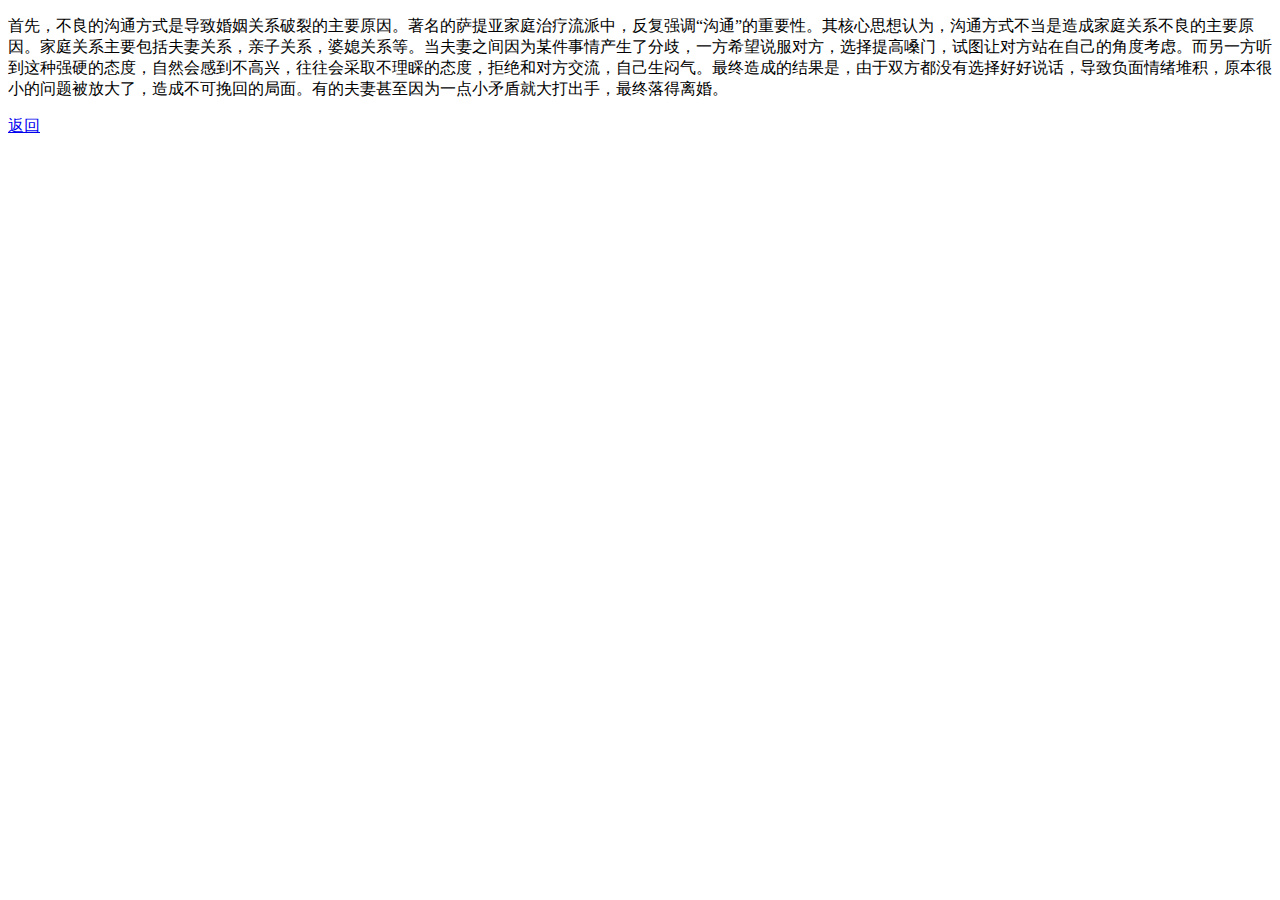
<file: 原因1.html>
<!doctype html>
<html>
<head>
<meta charset="utf-8">
<title>离婚原因</title>
</head>

<body>
	<p>
		首先，不良的沟通方式是导致婚姻关系破裂的主要原因。著名的萨提亚家庭治疗流派中，反复强调“沟通”的重要性。其核心思想认为，沟通方式不当是造成家庭关系不良的主要原因。家庭关系主要包括夫妻关系，亲子关系，婆媳关系等。当夫妻之间因为某件事情产生了分歧，一方希望说服对方，选择提高嗓门，试图让对方站在自己的角度考虑。而另一方听到这种强硬的态度，自然会感到不高兴，往往会采取不理睬的态度，拒绝和对方交流，自己生闷气。最终造成的结果是，由于双方都没有选择好好说话，导致负面情绪堆积，原本很小的问题被放大了，造成不可挽回的局面。有的夫妻甚至因为一点小矛盾就大打出手，最终落得离婚。
	</p>
	<a href="index.html"><p>返回</p></a>
</body>
</html>
</file>
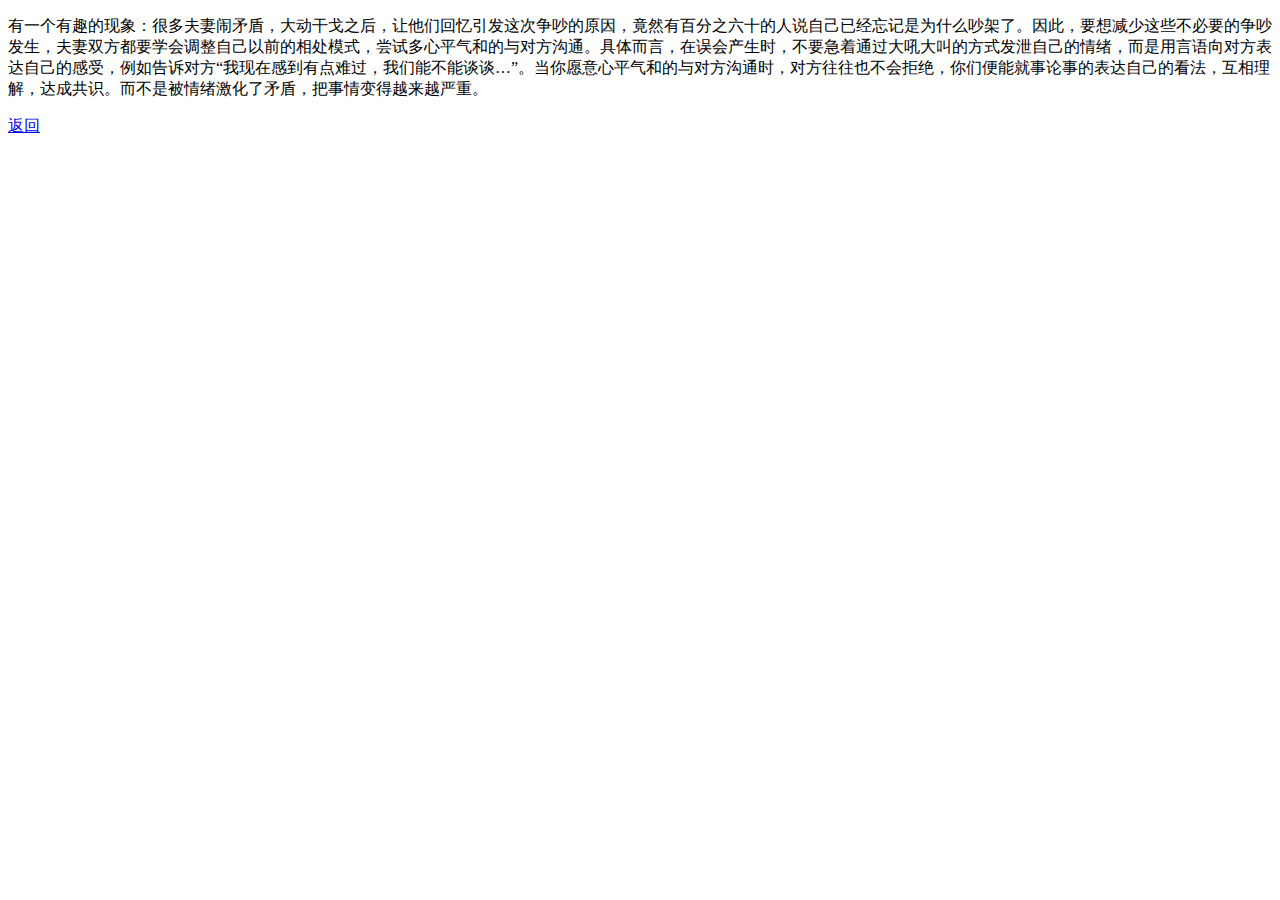
<file: 原因2.html>
<!doctype html>
<html>
<head>
<meta charset="utf-8">
<title>离婚原因</title>
</head>

<body>
	<p>
	有一个有趣的现象：很多夫妻闹矛盾，大动干戈之后，让他们回忆引发这次争吵的原因，竟然有百分之六十的人说自己已经忘记是为什么吵架了。因此，要想减少这些不必要的争吵发生，夫妻双方都要学会调整自己以前的相处模式，尝试多心平气和的与对方沟通。具体而言，在误会产生时，不要急着通过大吼大叫的方式发泄自己的情绪，而是用言语向对方表达自己的感受，例如告诉对方“我现在感到有点难过，我们能不能谈谈…”。当你愿意心平气和的与对方沟通时，对方往往也不会拒绝，你们便能就事论事的表达自己的看法，互相理解，达成共识。而不是被情绪激化了矛盾，把事情变得越来越严重。</p>
	<a href="index.html"><p>返回</p></a>
</body>
</html>
</file>
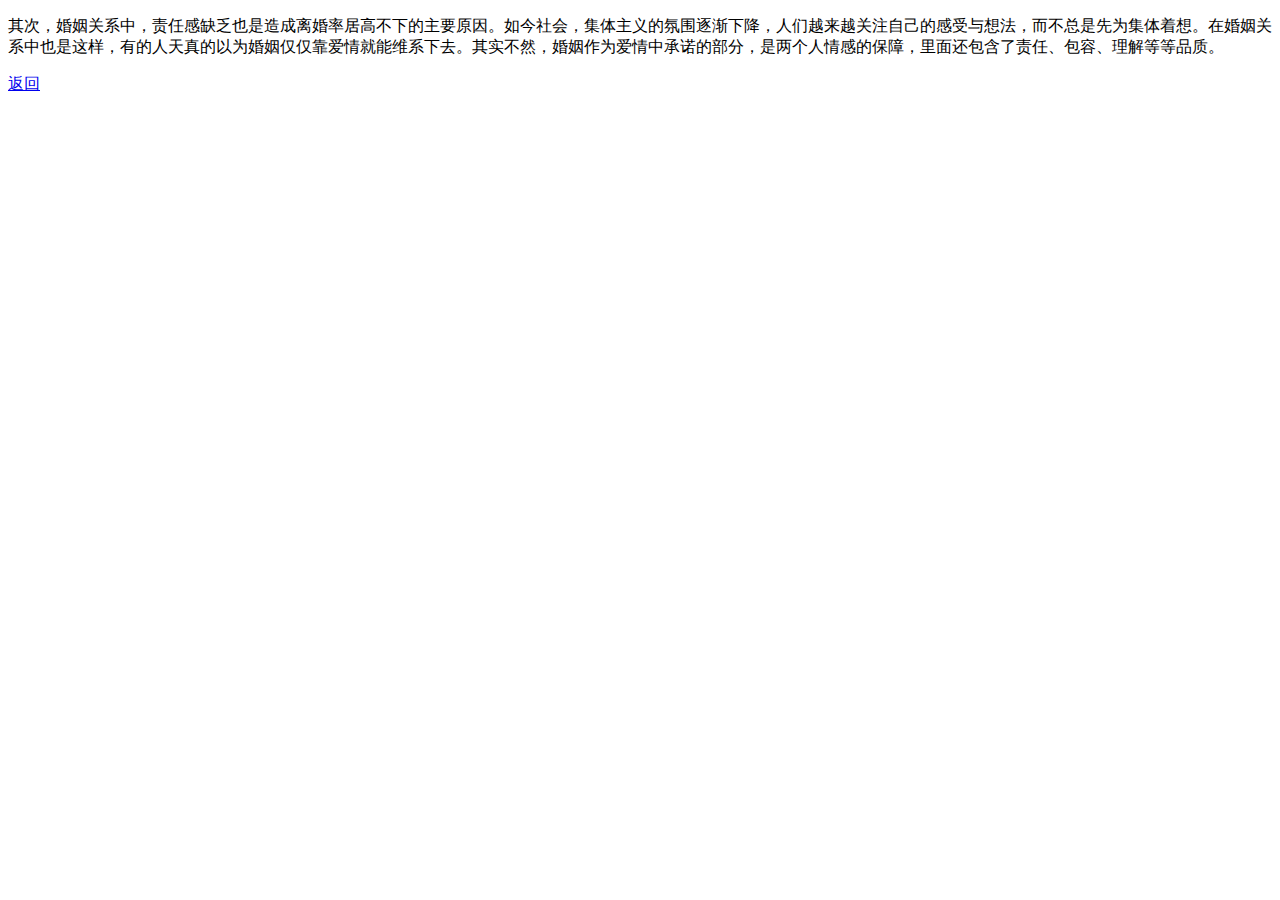
<file: 原因3.html>
<!doctype html>
<html>
<head>
<meta charset="utf-8">
<title>离婚图片</title>
</head>

<body>
	<p>其次，婚姻关系中，责任感缺乏也是造成离婚率居高不下的主要原因。如今社会，集体主义的氛围逐渐下降，人们越来越关注自己的感受与想法，而不总是先为集体着想。在婚姻关系中也是这样，有的人天真的以为婚姻仅仅靠爱情就能维系下去。其实不然，婚姻作为爱情中承诺的部分，是两个人情感的保障，里面还包含了责任、包容、理解等等品质。</p>
	<a href="index.html"><p>返回</p></a>
</body>
</html>
</file>
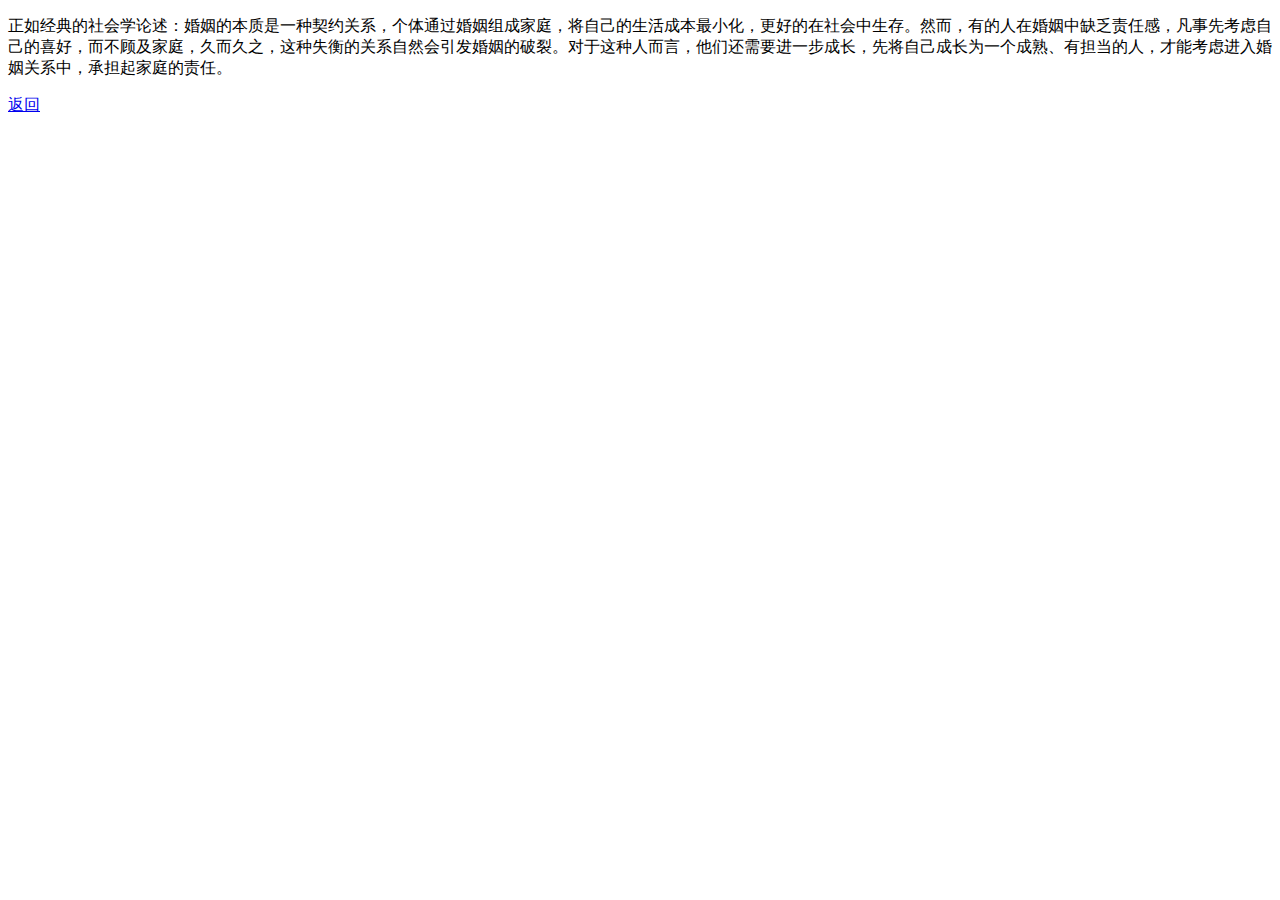
<file: 原因4.html>
<!doctype html>
<html>
<head>
<meta charset="utf-8">
<title>离婚原因</title>
</head>

<body>
	<p>正如经典的社会学论述：婚姻的本质是一种契约关系，个体通过婚姻组成家庭，将自己的生活成本最小化，更好的在社会中生存。然而，有的人在婚姻中缺乏责任感，凡事先考虑自己的喜好，而不顾及家庭，久而久之，这种失衡的关系自然会引发婚姻的破裂。对于这种人而言，他们还需要进一步成长，先将自己成长为一个成熟、有担当的人，才能考虑进入婚姻关系中，承担起家庭的责任。
</p>
	<a href="index.html"><p>返回</p></a>
</body>
</html>
</file>
